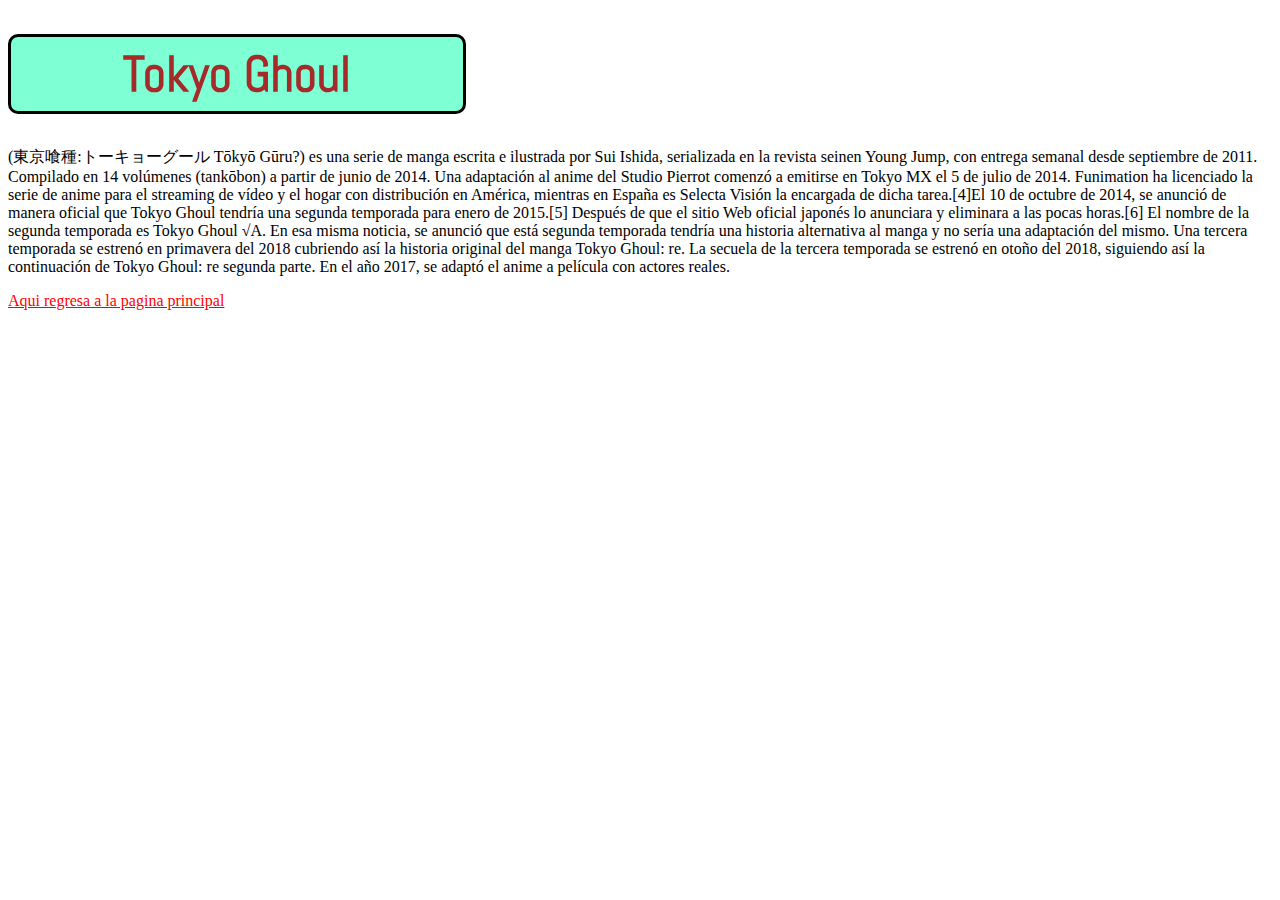
<file: index2.html>
<!DOCTYPE html>
<html lang="es-MX">
    <head>
        <title>Tokio ghoul</title>
        <link rel="shortcut icon" href="/Html/iconos/images.ico" type="image/x-icon"/>
        <link rel="stylesheet" href="styles.css">
    </head>
    <body>
        <p>
        
        <h1>Tokyo Ghoul </h1>    
            (東京喰種:トーキョーグール Tōkyō Gūru?) es una serie de manga escrita e ilustrada por Sui Ishida, serializada en la revista seinen Young Jump, con entrega semanal desde septiembre de 2011. Compilado en 14 volúmenes (tankōbon) a partir de junio de 2014. Una adaptación al anime del Studio Pierrot comenzó a emitirse en Tokyo MX el 5 de julio de 2014. Funimation ha licenciado la serie de anime para el streaming de vídeo y el hogar con distribución en América, mientras en España es Selecta Visión la encargada de dicha tarea.[4]​
        El 10 de octubre de 2014, se anunció de manera oficial que Tokyo Ghoul tendría una segunda temporada para enero de 2015.[5]​ Después de que el sitio Web oficial japonés lo anunciara y eliminara a las pocas horas.[6]​ El nombre de la segunda temporada es Tokyo Ghoul √A.

        En esa misma noticia, se anunció que está segunda temporada tendría una historia alternativa al manga y no sería una adaptación del mismo. Una tercera temporada se estrenó en primavera del 2018 cubriendo así la historia original del manga Tokyo Ghoul: re. La secuela de la tercera temporada se estrenó en otoño del 2018, siguiendo así la continuación de Tokyo Ghoul: re segunda parte. En el año 2017, se adaptó el anime a película con actores reales.
        </p>

        <a href="index.html">Aqui regresa a la pagina principal</a>
    </body>
</html>
</file>
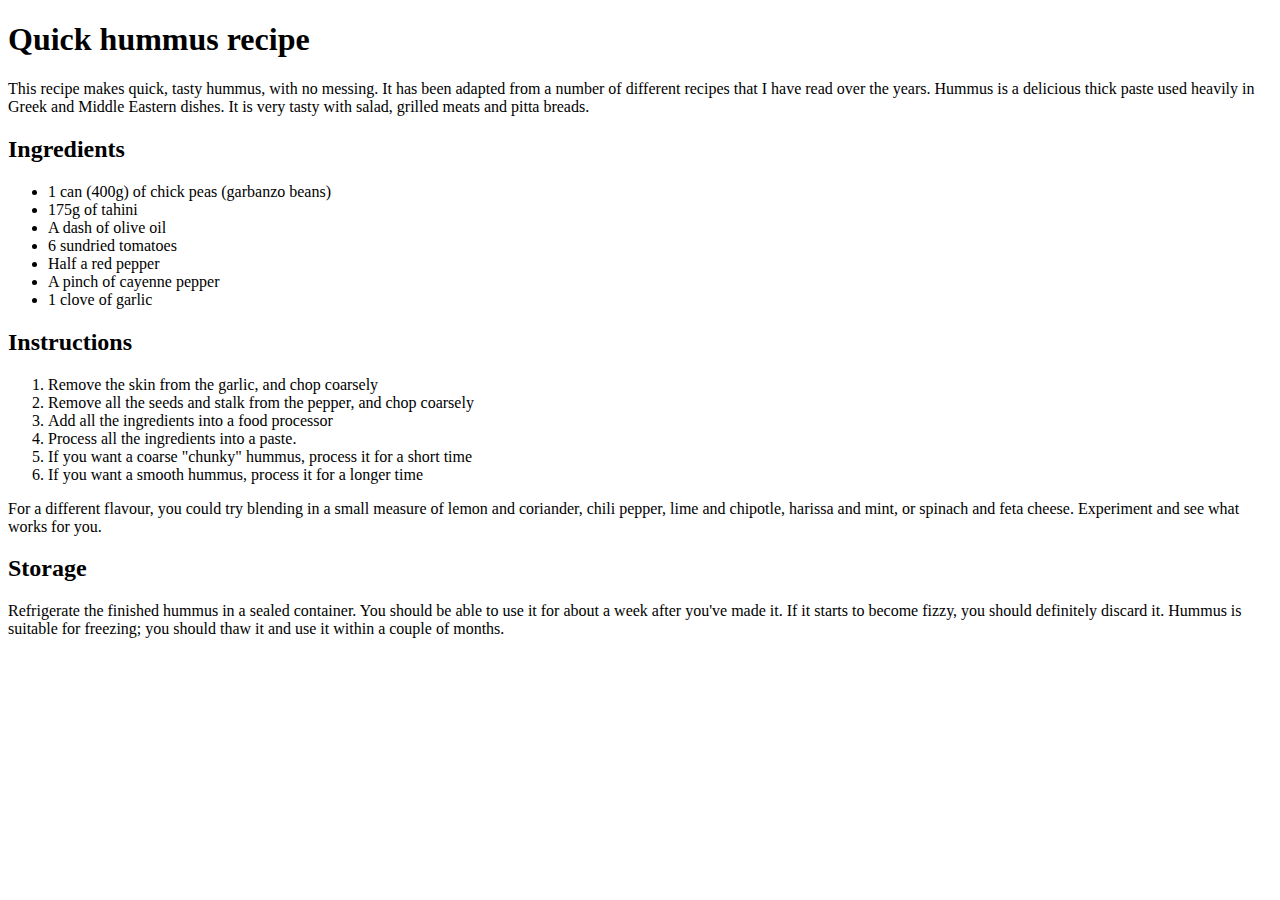
<file: Html/aprendiendo html/necesario.html>
<!DOCTYPE html>
<html lang="en-US">
  <head>
    <meta charset="utf-8">
    <meta name="viewport" content="width=device-width">
    <title>Quick hummus recipe</title>
  </head>
  <body>
    <h1> Quick hummus recipe </h1>

    <p>
        This recipe makes quick, tasty hummus, with no messing. It has been adapted from a number of different recipes that I have read over the years.

        Hummus is a delicious thick paste used heavily in Greek and Middle Eastern dishes. It is very tasty with salad, grilled meats and pitta breads. 
    </p>

    <h2>Ingredients</h2>

    <ul>
        <li> 1 can (400g) of chick peas (garbanzo beans)</li>
        <li>175g of tahini</li>
        <li>A dash of olive oil</li>
        <li>6 sundried tomatoes</li>
        <li>Half a red pepper</li>
        <li>A pinch of cayenne pepper</li>
        <li>1 clove of garlic</li>
    </ul>

    <h2>Instructions</h2>

    <ol>
        <li>    Remove the skin from the garlic, and chop coarsely
</li>
        <li>    Remove all the seeds and stalk from the pepper, and chop coarsely
</li>
        <li>    Add all the ingredients into a food processor
</li>
        <li>    Process all the ingredients into a paste.
</li>
        <li>    If you want a coarse "chunky" hummus, process it for a short time
</li>
        <li>    If you want a smooth hummus, process it for a longer time
</li>
    </ol>


    <p>     For a different flavour, you could try blending in a small measure of lemon and coriander, chili pepper, lime and chipotle, harissa and mint, or spinach and feta cheese. Experiment and see what works for you.
</p>

    <h2>    Storage
</h2>    

    <p>    Refrigerate the finished hummus in a sealed container. You should be able to use it for about a week after you've made it. If it starts to become fizzy, you should definitely discard it.

    Hummus is suitable for freezing; you should thaw it and use it within a couple of months.
</p>

  </body>
</html>
</file>
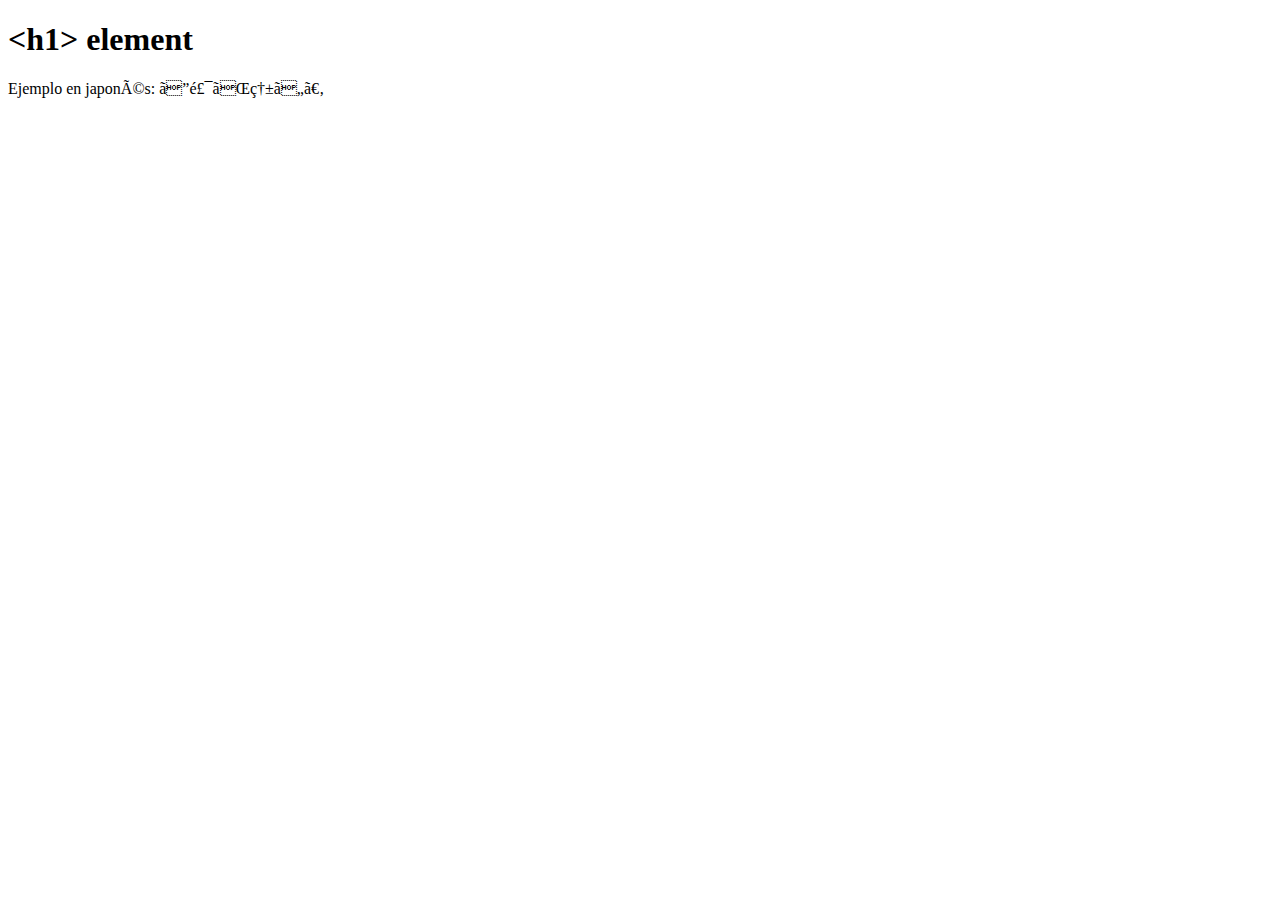
<file: Html/aprendiendo html/otro.html>
<!DOCTYPE html>
<html lang="en-US">
  <head>
    <meta charset="ISO-8859-1">
    <meta name="viewport" content="width=device-width">
    <title>&lt;title&gt; element</title>
  </head>
  <body>
    <h1>&lt;h1&gt; element</h1>
    <p>Ejemplo en japonés: ご飯が熱い。</p>
  </body>
</html>
</file>
<file: styles.css>
@font-face{
    font-family: abel;
    src: url(Abel/Abel-Regular.ttf);
}

ul {
    border: 2px solid purple;
    list-style-type: none;
}

ol {
    border: 2px solid orange;
}

ul,ol {
    border-radius: 10px;
    padding-top: 10px;
    padding-bottom: 10px;
    background-color: black;
}

img {
    height: 300px;
    background-color: red;
    padding: 10px;
    border-radius: 20px;
}

a:link {
    color: red;
}

a:visited {
    color: red;
}

p,li {
    color: orangered;
}

dl {
    color: blue;
}

h1 {
    font-family: 'abel';
    color: brown;
    background-color: aquamarine;
    padding: 5px;
    border: 3px solid black;
    text-align: center;
    font-size: 50px;
    border-radius: 10px;
    width: calc(35%);
}

h2 {
    font-family: 'abel';
    color: brown;
    background-color: aquamarine;
    padding: 5px;
    border: 3px solid black;
    text-align: center;
    font-size: 50px;
    border-radius: 10px;
    width: calc(20%);
}

strong {
    color: black;
}

a.acerca {
    padding: 10px;
}

.box {
    width: 100px;
    background-color: blue;
    height: 100px;
    transform: rotate(0.12turn);
    margin: 20px;
}

body {
    background: white url(Pagina web/HTML/iconos/Kaneki.png) 0px 0px repeat-x fixed;
}

@media (min-width: 1500px){
    body {
        background-color: black;
    };

}
</file>
